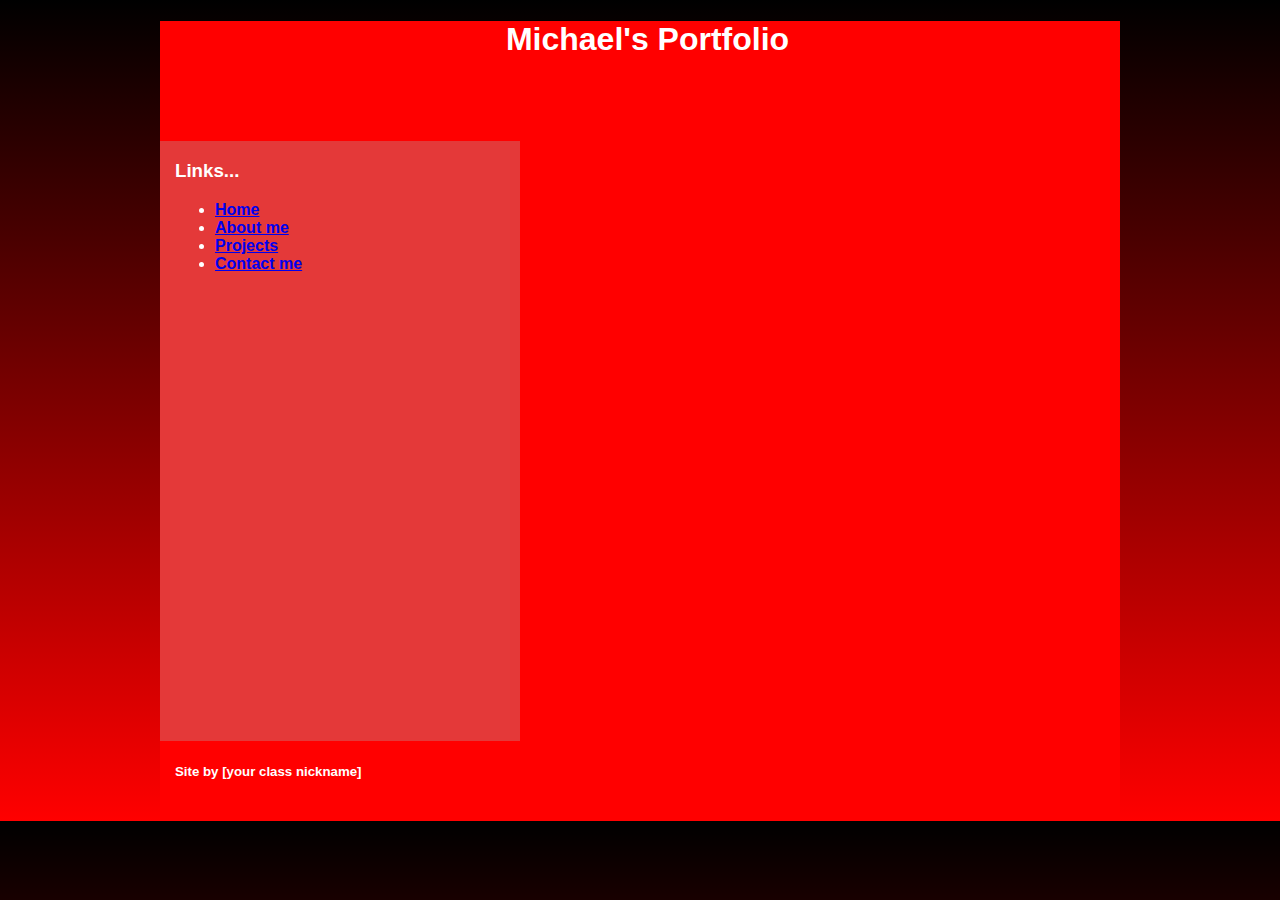
<file: index.html>
<!DOCTYPE HTML>

<html>

<head>
<!--The UTF-8 character set provides the most support for all symbols and
characters-->
<meta charset="UTF-8">
<title>HTML Template</title>
<!-- The following line links to our style sheet file-->
<link rel="stylesheet" type="text/css" href="style.css">
</head>
<!--Content visible in the browser's window is inside the HTML element-->
<body>
<!--All our content is enclosed in the wrapper ID style-->
<div id="wrapper">
<!--The banner ID style is inside the wrapper ID style-->
<div id="banner">
<h1><center>Michael's Portfolio </center></h1>
</div>
<!--left-column ID style is floated left and used for navigation-->
<div id="left-column">
<h3>Links...</h3>
<ul>
    <li> <a href="Home.html">Home </a></li>    
    <li> <a href="about me">About me</a></li>
    <li> <a href="Projects">Projects</a></li>
    <li> <a href="Contact me">Contact me</a></li>
</ul>
</div>
<!--right-column ID style is floated right and used for content-->

    <!--The clear class style clears (removes) float-->
    <div class="clear"></div>
    <div id="footer">
    <h5>Site by [your class nickname]</h5>
    </div>
    </div>
    </body>
    </html>
</file>
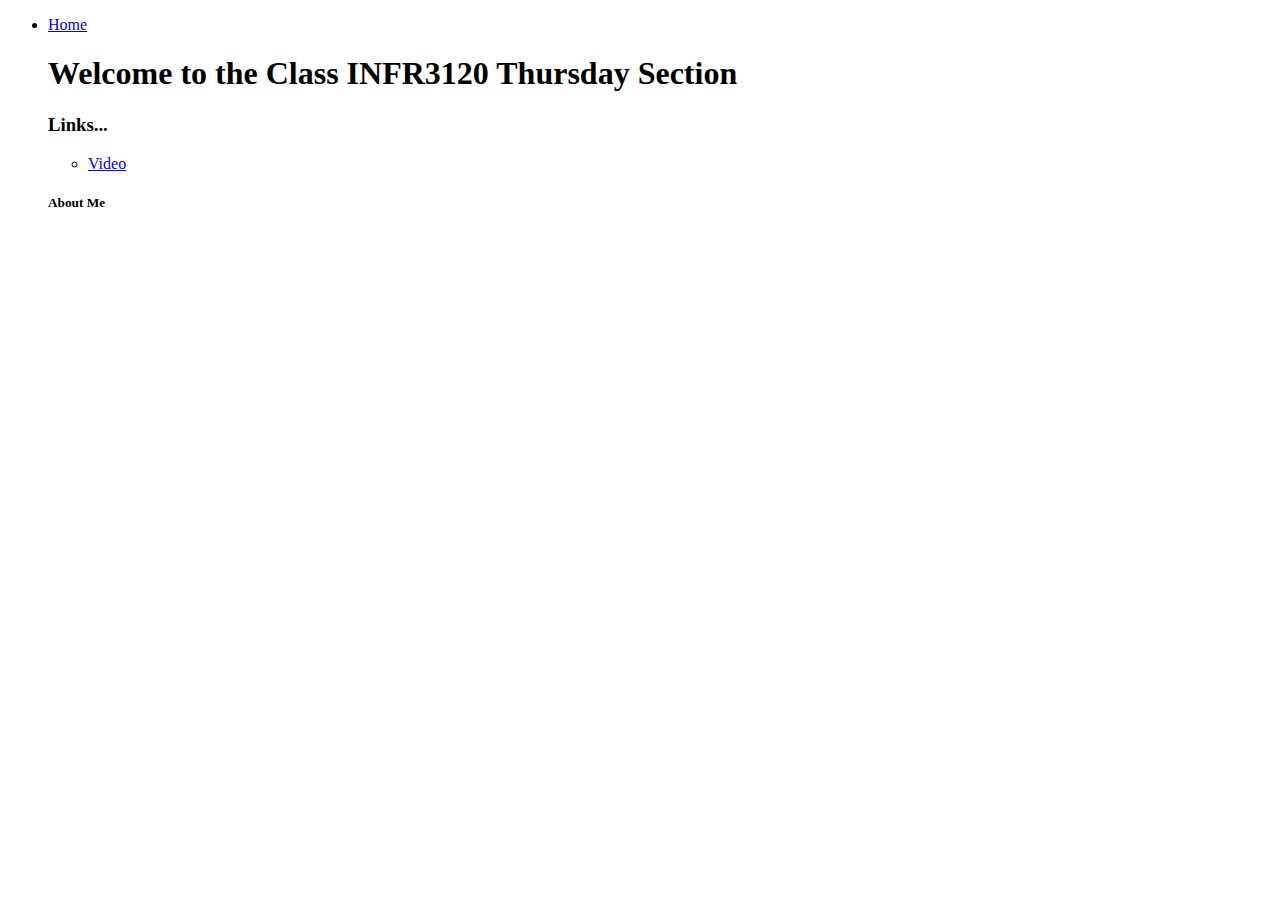
<file: about me.html>
<!DOCTYPE html>
<html>
    <head>
        <meta charset="UTF-8">
        <link rel="about me" type="stylesheet" href="style.css">
        <title>INFR3120 Thursday Class</title>
    </head>   
    <body>
        <ul>
            <li> <a href="Home.html">Home </a></li>
        <div id="wrapper">
            <div id="banner">
                <h1>Welcome to the Class INFR3120 Thursday Section</h1>
                <div id="left-column"> 
                    <h3>Links...</h3> 
                    <ul> 
                        <li> 
                            <a href="video.html">Video</a>
                        </li> 
                    </ul> 
               
                <!--The clear class style clears (removes) float--> 
                <div class="clear"></div> 
                <div id="footer"> 
                    <h5>About Me</h5> 
            </div>
        </div>
    </body>
    
</html>
</file>
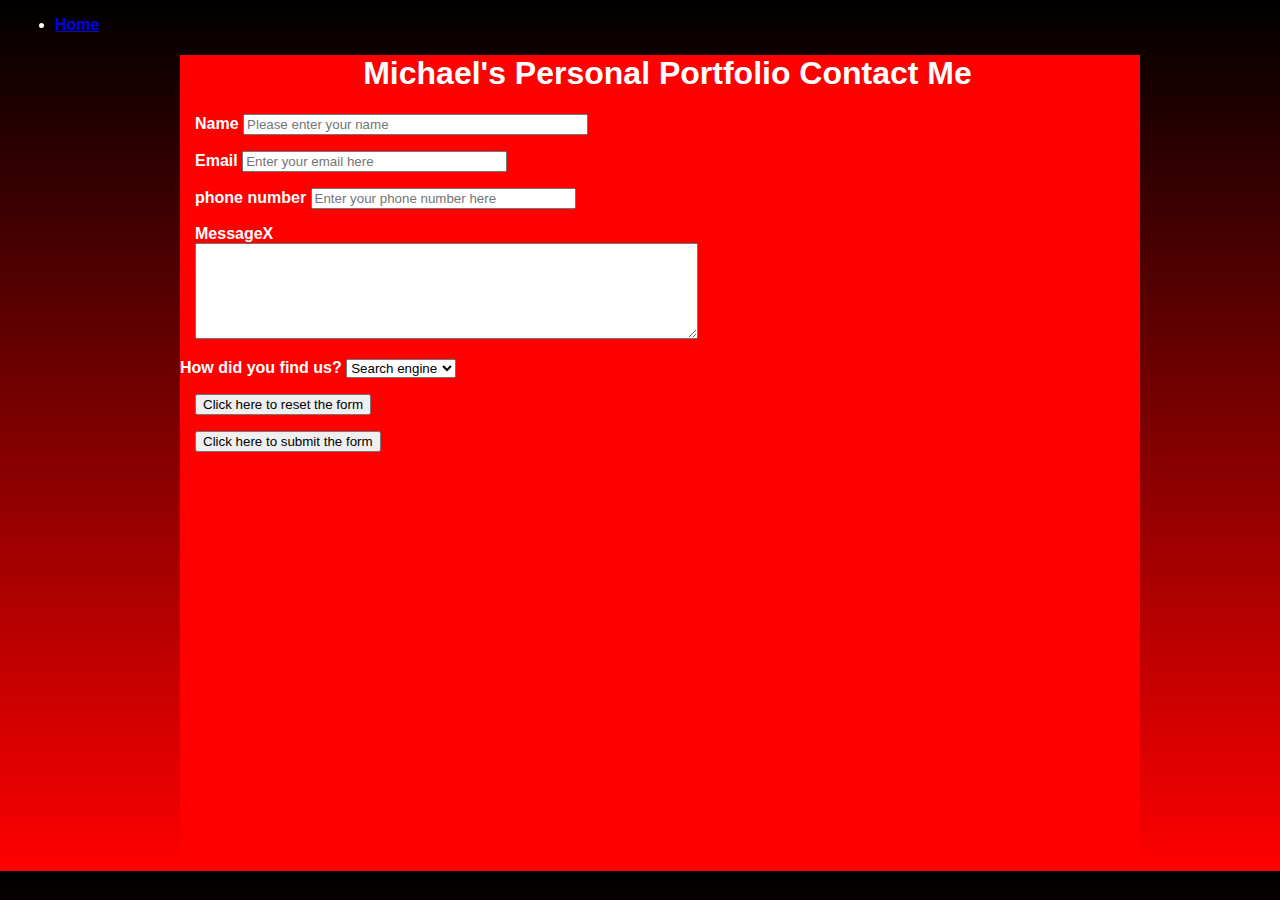
<file: Contact me.html>
<!DOCTYPE HTML>
<html>
    <head>
        <meta charset="UTF-8">
        <link href="style.css" rel="stylesheet" type="text/css">
        <link rel="preconnect" href="https://fonts.googleapis.com">
        <link rel="preconnect" href="https://fonts.gstatic.com" crossorigin>
        <link href="https://fonts.googleapis.com/css2?family=Playfair+Display:wght@800&display=swap" rel="stylesheet">
        <title>Form</title>
</head>
<body>
    <ul>
        <li> <a href="Home.html">Home </a></li>   
    <div id="wrapper">
    <!--center is the postion in the middle of where the text is-->    
    <center><h1> Michael's Personal Portfolio Contact Me</h1></center>
    <form action="mailto:email@email.com" ?subject=Signup Form method="post" enctype="text/plain" name="form">
        <p>
        <label for="Your Name">Name</label>
        <input type="text" name="Your Name" size="40" placeholder="Please enter your name">
        </p> 
        <p>
            <label for="email">Email</label>
            <input name="email" type="email" size="30" placeholder="Enter your email here" required>
            </p>  
            <p>
                <label for="phone number">phone number</label>
                <input name="phone number" type="phone number" size="30" placeholder="Enter your phone number here" required>
                </p>
            <p>
                <label for="feedback">MessageX</label><br>
                <textarea type="email" cols="60" rows="6"></textarea>
                </p>
              
                    <label for="where">How did you find us?</label>
                    <select name="where">
                    <option value="online/internet">Search engine</option>
                    <option value="friend/family/someone">Word of mouth</option>
                    <option value="advertisement">Craigslist</option>
                    <option value="Other">Other</option>
                    </select>
                    </p>
                    <p>
                        <input type="reset" value="Click here to reset the form"/>
                    </p>

                    <p>
                        <input type="submit" value="Click here to submit the form"/>
                    </p>
                    

                            </forms>
                        

                    
                    
                 
    </form>
  </div>
</body>
</html>
</file>
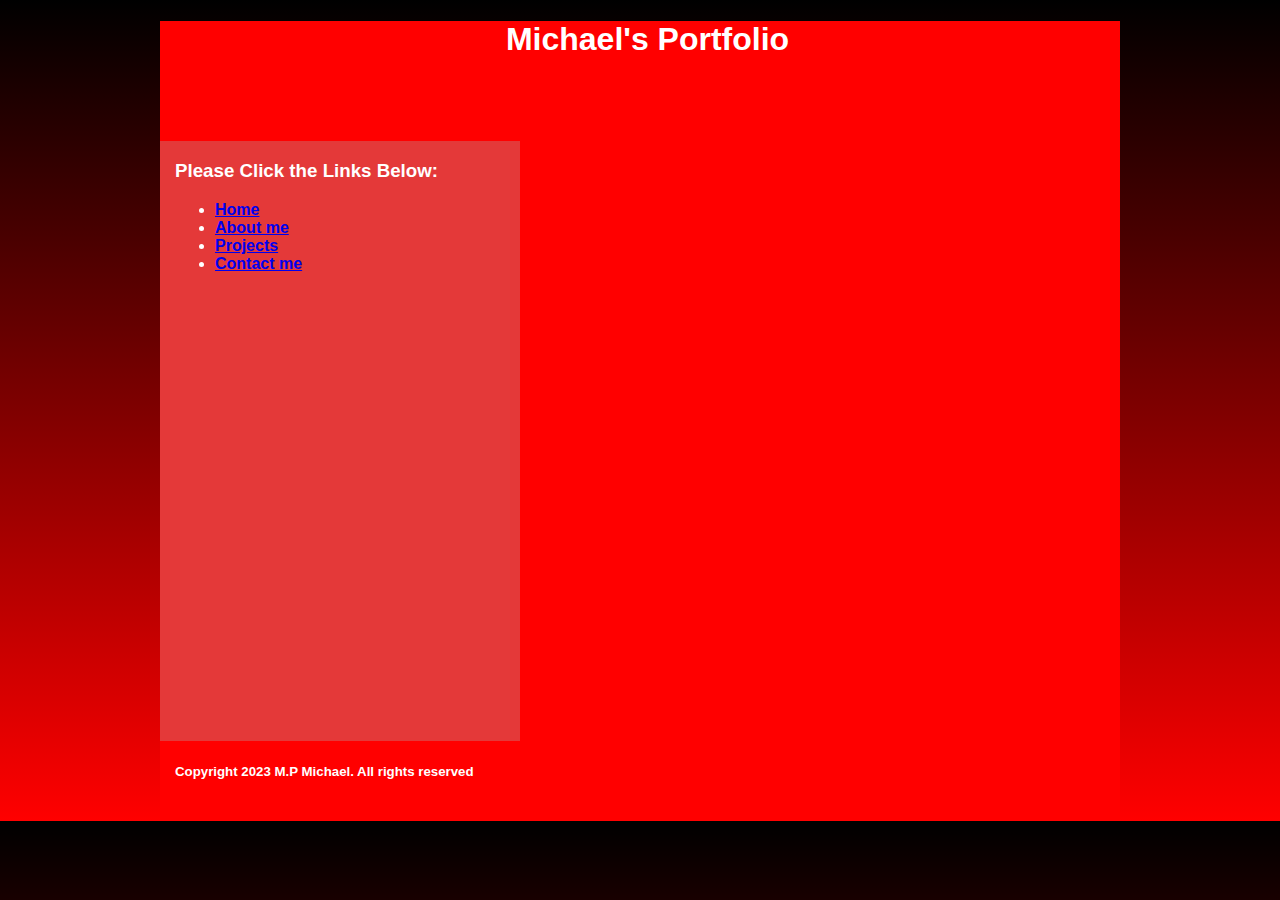
<file: Home.html>
<!DOCTYPE HTML>

<html>

<head>
<!--The UTF-8 character set provides the most support for all symbols and
characters-->
<meta charset="UTF-8">
<title>HTML Template</title>
<!-- The following line links to our style sheet file-->
<link rel="stylesheet" type="text/css" href="style.css">
</head>
<!--Content visible in the browser's window is inside the HTML element-->
<body>
<!--All our content is enclosed in the wrapper ID style-->
<div id="wrapper">
<!--The banner ID style is inside the wrapper ID style-->
<div id="banner">
<h1><center>Michael's Portfolio </center></h1>
</div>
<!--left-column ID style is floated left and used for navigation-->
<div id="left-column">
<h3>Please Click the Links Below:</h3>
<ul>
    <li> <a href="Home.html">Home </a></li>    
    <li> <a href="about me">About me</a></li>
    <li> <a href="Projects">Projects</a></li>
    <li> <a href="Contact me.html">Contact me</a></li>
</ul>
</div>
<!--right-column ID style is floated right and used for content-->

    <!--The clear class style clears (removes) float-->
    <div class="clear"></div>
    <div id="footer">
    <h5>Copyright 2023 M.P Michael. All rights reserved</p>
    </h5>
    </div>
    </div>
    </body>
    </html>
</file>
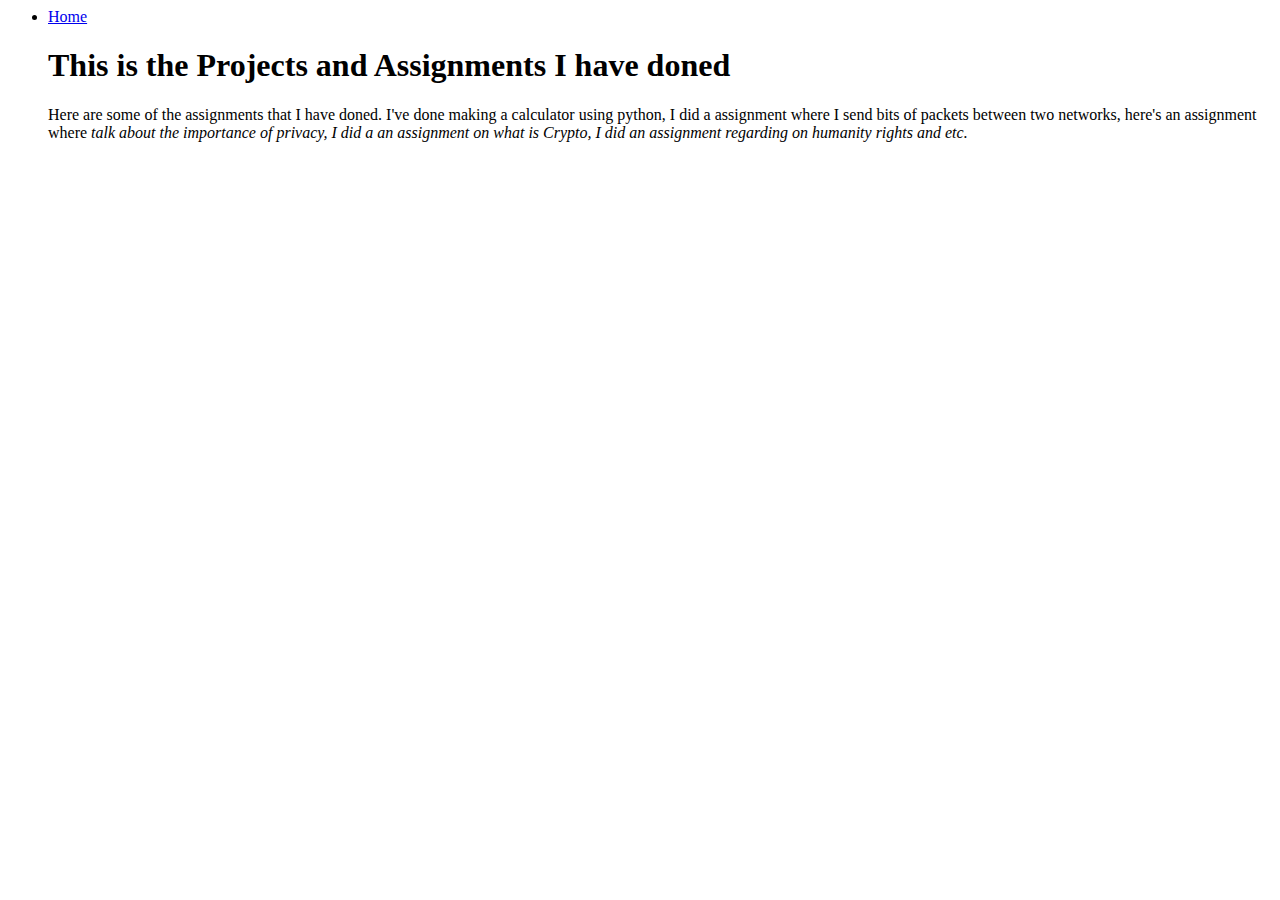
<file: Projects.html>
<html>
<head>
    <title>Projects </title>
</head>
    <body>
        <ul>
            <li> <a href="Home.html">Home </a></li>  
    <h1> This is the Projects and Assignments I have doned </h1>   
    <p>Here are some of the assignments that I have doned. I've done making a calculator using python, I did a assignment where I send bits of packets between two networks, here's an assignment where <I>
        talk about the importance of privacy, I did a an assignment on what is Crypto, I did an assignment regarding on humanity rights and etc.
    </I>  

    </p>
    </body>
    
</html>
</file>
<file: style.css>
@charset "UTF-8";
/* CSS Document */
/* The body tag style applies to all elements on the page */
body {
color:white;    
background-color: B4C73C; 
font-family: 'Playfair Display', serif;
font-weight: 800;
padding:2px;
margin:2px;
}
#header{
    width:100%;
    height: 100vh;
    background-image: url(Desktop/WebDevelopmentCourse\MichaelsAvatar/Avatar.png);
    background-size: cover;
    background-position: center;
}
/* The wrapper ID style is used with a div tag to provide a 960px wide page */
#wrapper {
width: 960px;height: 800px;
margin-left: auto;
margin-right: auto;
background-color:red ;
}
/* The right-column ID style is floated right */
#right-column {
float: right;
width: 600px;height: 600px;
background-color:rgb(226, 37, 37);
}
/* The left-column ID style is floated left */
#left-column {
float: left;
width: 360px;background-color:rgb(228, 57, 57);
height:600px;
}
/* Defining a style for a set of tags separated by commas applies the style to
all tags */
h1,h2,h3,h4,h5,h6,p,li {
margin-left:15px;
}
#footer {
height:80px;
}
#banner{
height:120px;
background-color:red;
}
/* Defining a style for a set of tags not separated by commas applies the style
only to all tags within the preceding tag*/
#banner h1 {
    color: white;
    }
/* Advanced Web design relies on class or ID styles, never tables */
.box {
height: 150px;
width: 150px;float: left;
background-color:tan;
margin: 15px;
opacity:.5;
}
/* The following pseudo-class applies to the box class when in a hoveblack state */
.box:hover {
background-color:white;
opacity:1;
}
/* This clear class style terminates float */
.clear{
clear: both;
}


.clear{
    clear: both;
    }
    body {
        background: red;
        background: -moz-linear-gradient(top, black 0%, red 100%);
        background: -webkit-linear-gradient(top, black 0%, red 100%);
        background: -o-linear-gradient(top, black 0%, red 100%);
        background: linear-gradient(to bottom, black 0%,red 100%);
        font-family: Verdana, Geneva, Arial, sans-serif;
padding:0px;
margin:0px;
background-color: black;
font-family: Verdana, Geneva, Arial, sans-serif;
padding:0px;
margin:0px;
}
.box
{
height: 100px;
width: 100px;float: left;
margin: 15px;
padding: 25px;
opacity:.5;
border-radius: 75px;
}
</file>
